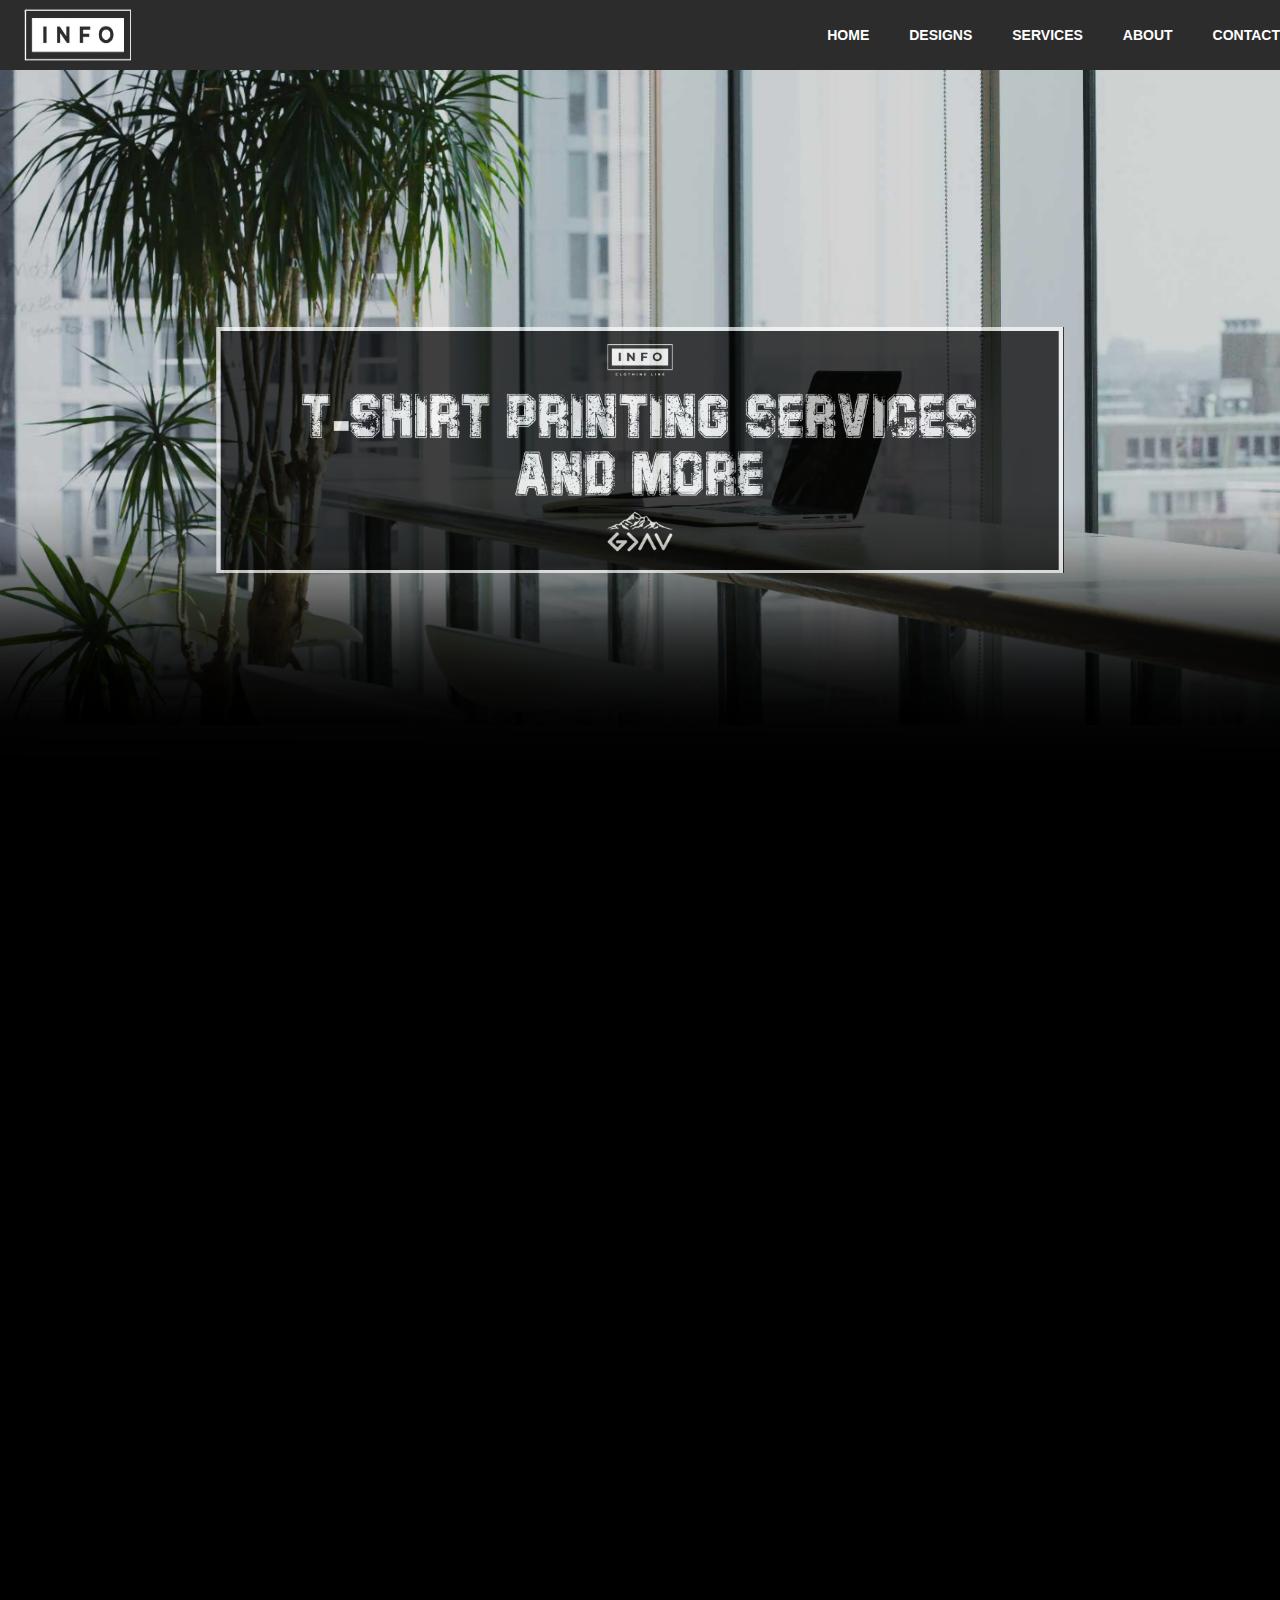
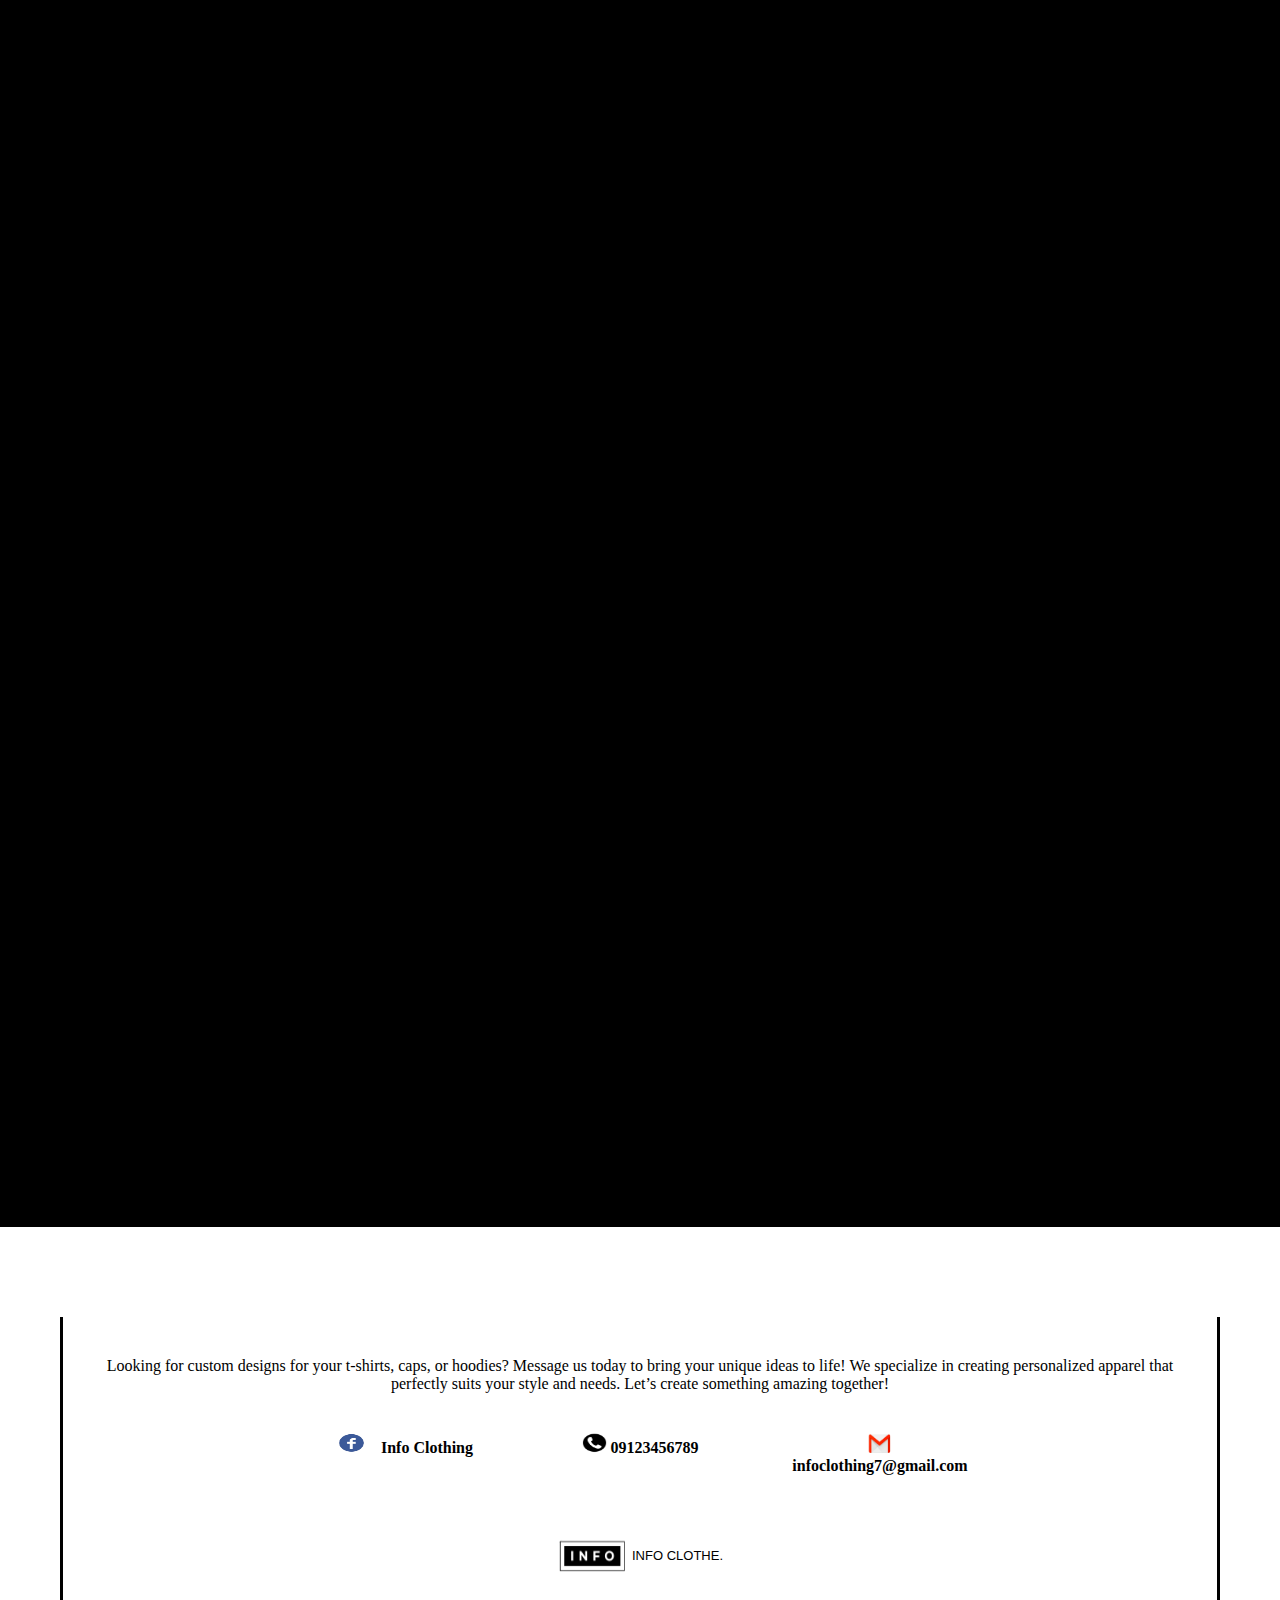
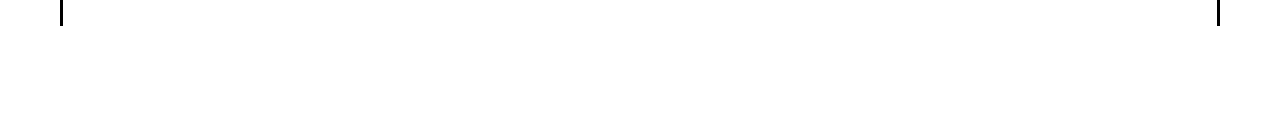
<file: index.html>
<!DOCTYPE html>
<html lang="en">
<head>
    <meta charset="UTF-8">
    <meta name="viewport" content="width=device-width, initial-scale=1.0">
    <title>InfoClothe</title>
    <link rel="stylesheet" href="website.css">
    <script src="website.js"></script>
</head>
<body>
    <div class="container">
        <div class="image">
          <img src="Logo.png" alt="Profile" style="height:60px;width:115px;">
        </div>
        <div class="navbar">
            <ul>
              <li><a href="website.html">Home</a></li>
              <li><a href="designs.html">Designs</a></li>
                <li><a href="#service">Services</a></li>
                <li><a href="#about">About</a></li>
                <li><a href="#contact">Contact</a></li>
             </ul>
        </div>
    </div>

    <div class="bg">
        <img src="backg.png" alt="background">

    </div>
    <div class="foreground">
        <img src="logo2.png" alt="logo">
    </div>
    
  
  <section id="service" class="block1">
    <div class="con reveal">  
      <h2 style="color: white;">SERVICES</h2>
 
      <div class="cards">
        <div class="text-card">
          <h3>T-SHIRT</h3>
          <img src="tshirt.png" alt="logo" width="320px" height="200px">
<p>Elevate your wardrobe with our custom t-shirt printing services. Choose from a wide selection of colors, styles, and sizes to create the perfect canvas for your design. Whether you have a company logo, a team slogan, or a one-of-a-kind artwork, our state-of-the-art printing technology ensures vibrant colors and durable prints that stand the test of time. From single orders to bulk quantities, we cater to individuals, businesses, teams, and organizations alike.</p>
        </div>
        <div class="text-card">
          <h3>CAP</h3>
          <img src="cap.png" alt="logo" width="320px" height="180px">
          <p>Make a statement with custom-printed caps that reflect your personality and brand identity. Our cap printing services offer endless design possibilities, whether you prefer embroidery, screen printing, or heat transfer. Select from a variety of cap styles, including snapbacks, beanies, and trucker hats, and let your creativity shine. Whether you're promoting an event, outfitting your team, or simply adding flair to your everyday look, our cap printing services deliver unmatched quality and customization.</p>

        </div>
        <div class="text-card">
          <h3>HOODIE</h3>
          <img src="Hoodie.jpg" alt="logo" width="320px" height="200px">
          <p>Stay warm and stylish with our custom hoodie printing service. Our hoodies are made from high-quality materials and are available in various styles, including pullover and zip-up options. Perfect for cooler weather, our custom hoodies are great for school groups, sports teams, corporate giveaways, or casual wear. Add your logo, artwork, or slogan to create a cozy and fashionable piece that stands out.</p>
        </div>
      </div>
     
    </div>
      </section>
      
 
   <section id="about" class="block2">
    <div class="about1 reveal">
    <h5>About Us</h5>
    <div class="about2">   
      <p>Welcome to Info Clothing, your premier destination for custom printing services. With a passion for creativity and a commitment to quality, we specialize in transforming ordinary items into personalized works of art. Whether you're looking to showcase your brand, celebrate a special moment, or express your individuality, we're here to help you make a lasting impression.</p>

    </div>
    <h5>Our Mission</h5>
    <div class="about2">

<p>At Info Clothing, our mission is simple: to provide our customers with top-notch custom printing solutions that exceed expectations. We believe that every design tells a story, and we're dedicated to helping you tell yours. From concept to completion, we're with you every step of the way, ensuring a seamless and enjoyable experience.</p>
    </div>
    <h5>Why Choose Us?</h5>
    <div class="about2">
<p><b>Quality Assurance:</b>  We use premium materials and cutting-edge printing technology to ensure exceptional quality and durability.</p>
<p><b>Customization:</b> From design concept to final product, we work closely with you to bring your vision to life, offering customization options to suit your unique needs.</p>    
<p><b>Fast Turnaround:</b> We understand the importance of deadlines, which is why we strive to deliver your custom-printed products quickly and efficiently.</p>
<p><b>Customer Satisfaction: </b> Your satisfaction is our priority. We are committed to providing excellent customer service and ensuring that you are thrilled with the end result.</p>
</div>
</div>

   </section> 
   <section id="contact" class="block3">
    <div class="contact1">
      <div class="contact2">
      <p>Looking for custom designs for your t-shirts, caps, or hoodies? Message us today to bring your unique ideas to life! We specialize in creating personalized apparel that perfectly suits your style and needs. Let’s create something amazing together!</p>
      </div>
      <div class="contact2">
         <div class="contact3">
          <img src="fb.png" alt="FB" height="20px" width="50px">
             <a href="https://www.facebook.com/infoclothe"> Info Clothing  </a>
         </div>
         
        <div class="contact3">
         <img src="num.png" alt="FB" height="20px" width="25px">
            <a>09123456789</a>
        </div>
    
      <div class="contact3">
       <img src="gmail.png" alt="FB" height="20px" width="30px">
          <a>infoclothing7@gmail.com</a>
      </div>
      </div>
      <div class="contact4">
          <img src="logo3.png" alt="FB" height="35px" width="70px">
             <p>INFO CLOTHE.</p>
         </div>
       
    </div>
   </section>

</body>
</html>
</file>
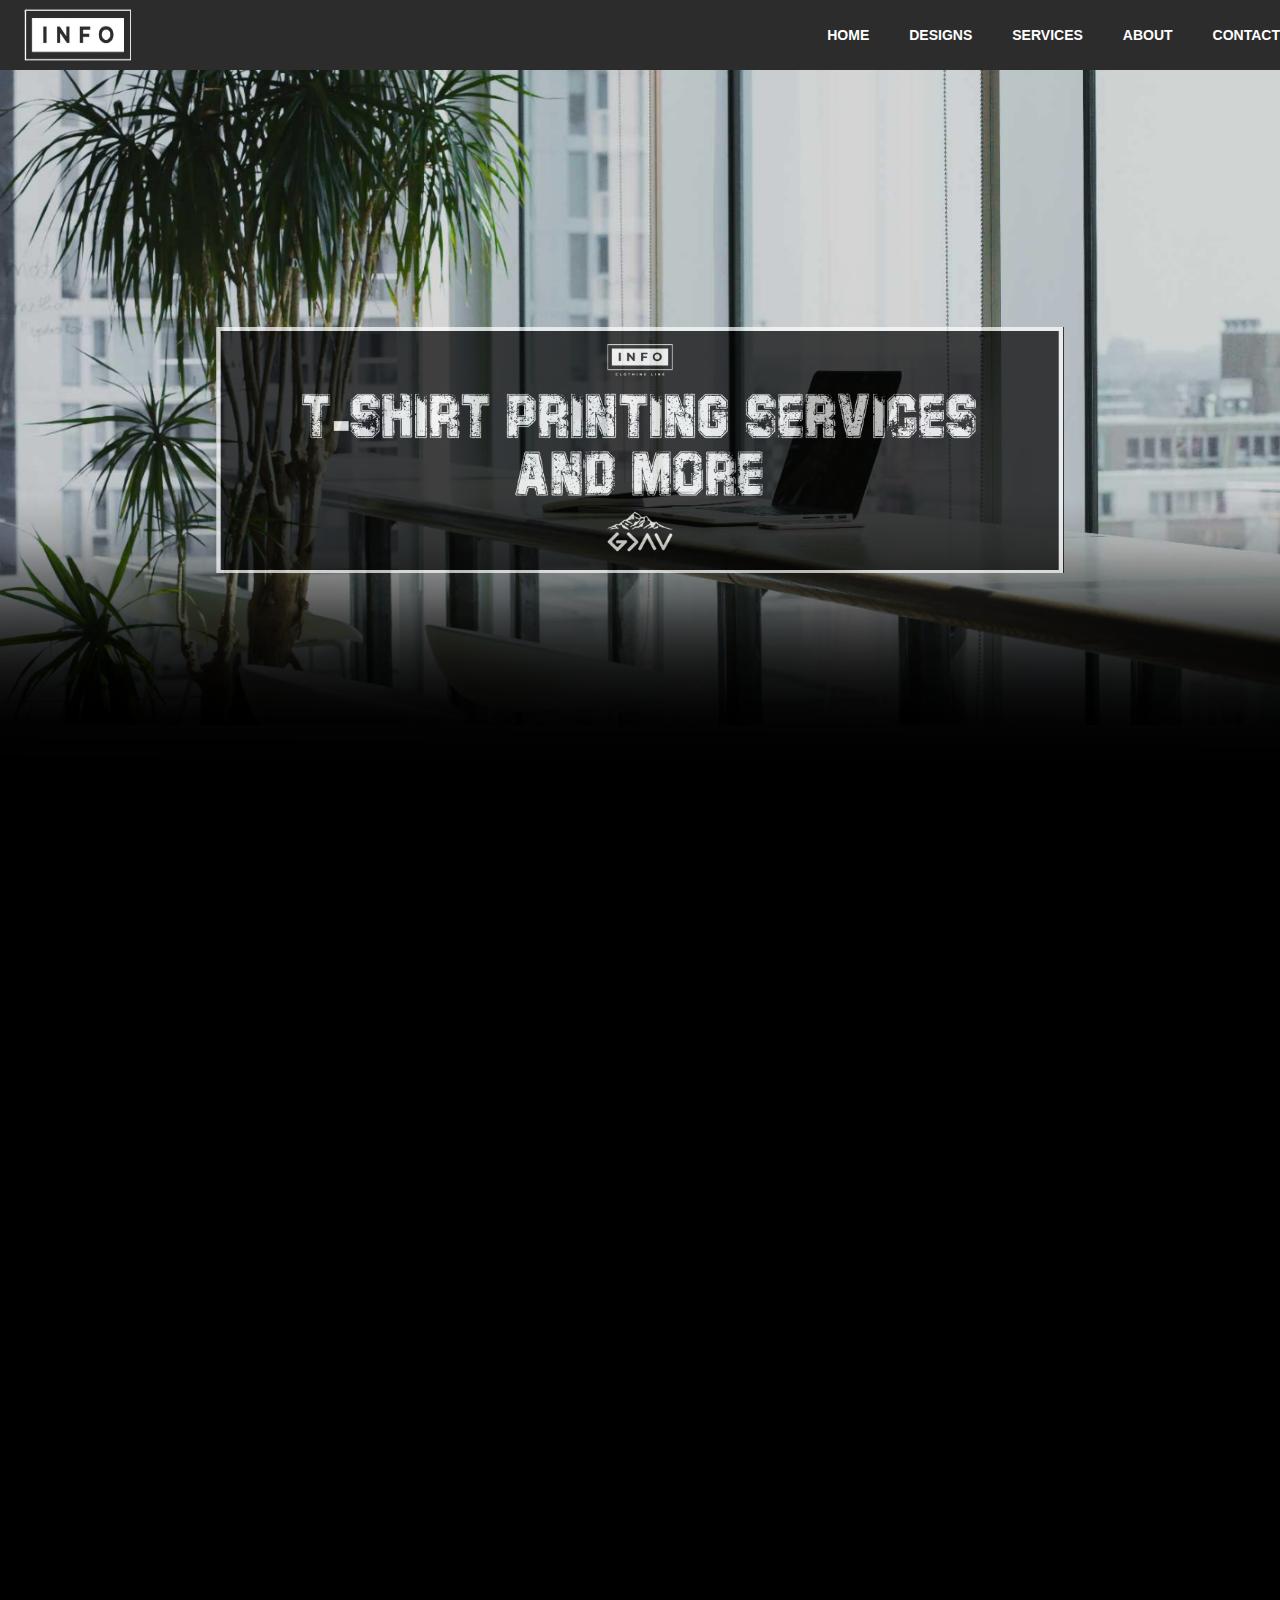
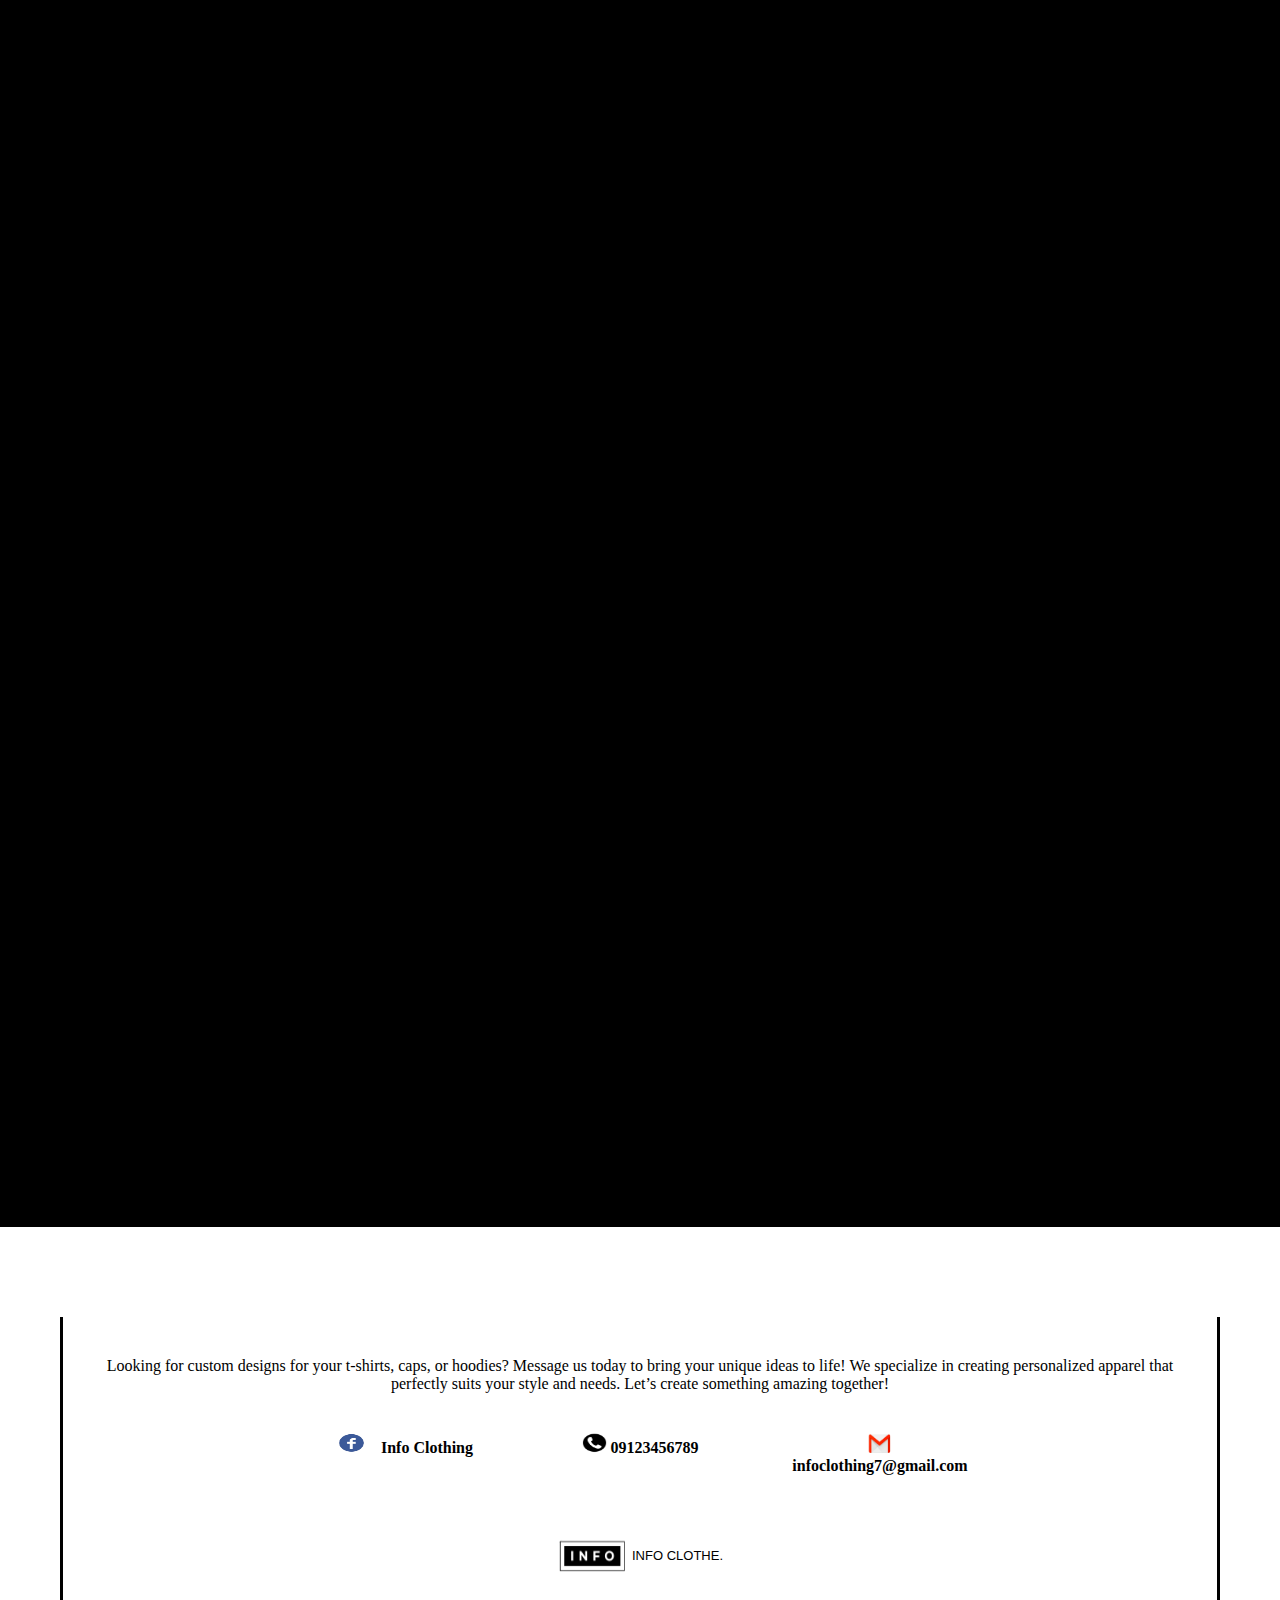
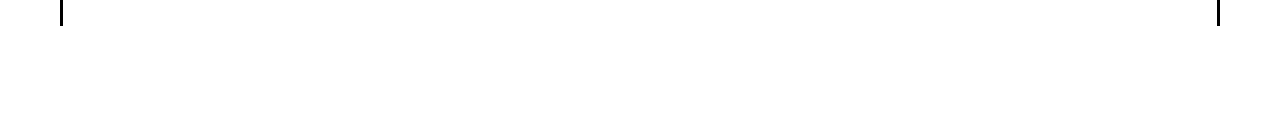
<file: website.html>
<!DOCTYPE html>
<html lang="en">
<head>
    <meta charset="UTF-8">
    <meta name="viewport" content="width=device-width, initial-scale=1.0">
    <title>Document</title>
    <link rel="stylesheet" href="website.css">
    <script src="website.js"></script>
</head>
<body>
    <div class="container">
        <div class="image">
          <img src="Logo.png" alt="Profile" style="height:60px;width:115px;">
        </div>
        <div class="navbar">
            <ul>
              <li><a href="website.html">Home</a></li>
              <li><a href="designs.html">Designs</a></li>
                <li><a href="#service">Services</a></li>
                <li><a href="#about">About</a></li>
                <li><a href="#contact">Contact</a></li>
             </ul>
        </div>
    </div>

    <div class="bg">
        <img src="backg.png" alt="background">

    </div>
    <div class="foreground">
        <img src="logo2.png" alt="logo">
    </div>
    
  
  <section id="service" class="block1">
    <div class="con reveal">  
      <h2 style="color: white;">SERVICES</h2>
 
      <div class="cards">
        <div class="text-card">
          <h3>T-SHIRT</h3>
          <img src="tshirt.png" alt="logo" width="320px" height="200px">
<p>Elevate your wardrobe with our custom t-shirt printing services. Choose from a wide selection of colors, styles, and sizes to create the perfect canvas for your design. Whether you have a company logo, a team slogan, or a one-of-a-kind artwork, our state-of-the-art printing technology ensures vibrant colors and durable prints that stand the test of time. From single orders to bulk quantities, we cater to individuals, businesses, teams, and organizations alike.</p>
        </div>
        <div class="text-card">
          <h3>CAP</h3>
          <img src="cap.png" alt="logo" width="320px" height="180px">
          <p>Make a statement with custom-printed caps that reflect your personality and brand identity. Our cap printing services offer endless design possibilities, whether you prefer embroidery, screen printing, or heat transfer. Select from a variety of cap styles, including snapbacks, beanies, and trucker hats, and let your creativity shine. Whether you're promoting an event, outfitting your team, or simply adding flair to your everyday look, our cap printing services deliver unmatched quality and customization.</p>

        </div>
        <div class="text-card">
          <h3>HOODIE</h3>
          <img src="Hoodie.jpg" alt="logo" width="320px" height="200px">
          <p>Stay warm and stylish with our custom hoodie printing service. Our hoodies are made from high-quality materials and are available in various styles, including pullover and zip-up options. Perfect for cooler weather, our custom hoodies are great for school groups, sports teams, corporate giveaways, or casual wear. Add your logo, artwork, or slogan to create a cozy and fashionable piece that stands out.</p>
        </div>
      </div>
     
    </div>
      </section>
      
 
   <section id="about" class="block2">
    <div class="about1 reveal">
    <h5>About Us</h5>
    <div class="about2">   
      <p>Welcome to Info Clothing, your premier destination for custom printing services. With a passion for creativity and a commitment to quality, we specialize in transforming ordinary items into personalized works of art. Whether you're looking to showcase your brand, celebrate a special moment, or express your individuality, we're here to help you make a lasting impression.</p>

    </div>
    <h5>Our Mission</h5>
    <div class="about2">

<p>At Info Clothing, our mission is simple: to provide our customers with top-notch custom printing solutions that exceed expectations. We believe that every design tells a story, and we're dedicated to helping you tell yours. From concept to completion, we're with you every step of the way, ensuring a seamless and enjoyable experience.</p>
    </div>
    <h5>Why Choose Us?</h5>
    <div class="about2">
<p><b>Quality Assurance:</b>  We use premium materials and cutting-edge printing technology to ensure exceptional quality and durability.</p>
<p><b>Customization:</b> From design concept to final product, we work closely with you to bring your vision to life, offering customization options to suit your unique needs.</p>    
<p><b>Fast Turnaround:</b> We understand the importance of deadlines, which is why we strive to deliver your custom-printed products quickly and efficiently.</p>
<p><b>Customer Satisfaction: </b> Your satisfaction is our priority. We are committed to providing excellent customer service and ensuring that you are thrilled with the end result.</p>
</div>
</div>

   </section> 
   <section id="contact" class="block3">
    <div class="contact1">
      <div class="contact2">
      <p>Looking for custom designs for your t-shirts, caps, or hoodies? Message us today to bring your unique ideas to life! We specialize in creating personalized apparel that perfectly suits your style and needs. Let’s create something amazing together!</p>
      </div>
      <div class="contact2">
         <div class="contact3">
          <img src="fb.png" alt="FB" height="20px" width="50px">
             <a href="https://www.facebook.com/infoclothe"> Info Clothing  </a>
         </div>
         
        <div class="contact3">
         <img src="num.png" alt="FB" height="20px" width="25px">
            <a>09123456789</a>
        </div>
    
      <div class="contact3">
       <img src="gmail.png" alt="FB" height="20px" width="30px">
          <a>infoclothing7@gmail.com</a>
      </div>
      </div>
      <div class="contact4">
          <img src="logo3.png" alt="FB" height="35px" width="70px">
             <p>INFO CLOTHE.</p>
         </div>
       
    </div>
   </section>

</body>
</html>
</file>
<file: website.css>
body {
  height: 100%;
  background-position: center;
  background-repeat: no-repeat;
  background-size: cover;
  margin: 0;
  background-color: black;
}

.container {
  display: flex;
  align-items: center;
  justify-content: space-between;
  height: 70px;
  position: fixed;
  background-color: rgb(44, 44, 44);
  z-index: 1000; 
  width: 100%;
  font-family: "FF Mark W05", Arial, sans-serif;
  font-size: 14px !important;
  font-weight: bold;
  padding: 0 20px;
}

.container .image img {
  height: 60px;
  width: auto;
}

.navbar {
  display: flex;
  justify-content: flex-end;
  flex-grow: 1;
}

.navbar ul {
  display: flex;
  list-style-type: none;
  padding: 0;
  margin: 0;
}

.navbar li {
  margin: 0 10px;
}

.navbar li a {
  text-decoration: none;
  color: white;
  text-transform: uppercase;
  padding: 10px;
}

.navbar li a:hover {
  color: rgb(255, 255, 255);
  border-bottom: 2px solid rgb(255, 255, 255);
}

.bg img {
  opacity: 0.9;
  width: 100%;
  height: auto;
}

.foreground img {
  position: absolute;
  top: 50%; 
  left: 50%; 
  transform: translate(-50%, -50%);
  z-index: 2; 
  opacity: 0.7;
}

html {
  scroll-behavior: smooth;
}

section { 
  display: flex;
  justify-content: center;
  align-items: center;
  padding: 50px 20px;
}

section h2 {
  font-size: 30px;
  text-align: center;
  text-transform: uppercase;
}

.con p {
  padding: 10px;
  word-wrap: break-word;
  text-align: justify;
  text-justify: inter-word;
  font-size: 18px;
  text-indent: 30px;
  font-family: sans-serif;
}

.block2, .block2 p {
  color: white;
}

.block3 {
  background-color: white;
}

section .con {
  margin: 50px;
  max-width: 1200px;
}

section .cards {
  display: flex;
  flex-wrap: wrap;
  justify-content: center;
}

section .cards .text-card {
  background: white;
  margin: 10px;
  padding: 20px;
  position: relative;
  flex-basis: 300px;
  flex-grow: 1;
}

section .cards .text-card h3 {
  font-size: 20px;
  text-align: center;
  text-transform: uppercase;
  margin-bottom: 10px;
}

section .cards .text-card h3::after {
  content: '';
  position: absolute;
  top: 8px;
  left: 8px;
  right: -8px; 
  bottom: -8px;
  border: 3px solid rgb(78, 78, 78); 
  pointer-events: none;
}

.reveal {
  position: relative;
  transform: translateY(150px);
  opacity: 0;
  transition: all 1s ease;
}

.reveal.active {
  transform: translateY(0px);
  opacity: 1;
}

.contact1 {
  text-align: center;
  border-left: solid black 3px;
  margin: 40px;
  border-right: solid black 3px;
  padding: 20px;
}

.contact2 {
  display: flex;
  flex-wrap: wrap;
  justify-content: center;
  margin: 20px 0;
}

.contact2 p {
  flex-basis: 100%;
  margin: 0 20px;
}

.contact3 {
  margin-bottom: 20px;
  font-weight: bold;
  padding: 20px;
  flex-basis: 200px;
}

.contact3 a {
  text-decoration: none;
  color: black;
}

.contact3 a:hover {
  border-bottom: solid 2px black;
}

.contact4 {
  margin-bottom: 30px;
  display: flex;
  justify-content: center;
  align-items: center;
}

.contact4 img {
  margin-right: 5px;
}

.contact4 p {
  font-family: sans-serif;
  font-size: 13px;
}

.about1 {
  margin: 20px;
}

.about2 {
  margin-bottom: 50px;
  margin-left: auto;
  margin-right: auto;
  max-width: 800px;
  padding: 10px;
  border-top: solid white 2px;
  border-left: solid white 2px;
  border-right: solid white 2px;
}

h5 {
  font-size: 23px;
  text-align: center;
}

.about2 p {
  font-size: 19px;
}

/* Media Queries for responsiveness */
@media (max-width: 768px) {
  .container {
    flex-direction: column;
    align-items: flex-start;
    padding: 10px;
  }

  .navbar {
    justify-content: center;
    margin-left: 0;
  }

  .navbar li {
    margin: 0 5px;
  }

  .navbar ul {
    flex-direction: column;
    align-items: center;
  }

  .bg img {
    height: auto;
  }

  .section .cards {
    flex-direction: column;
  }

  section .cards .text-card {
    margin: 10px 0;
  }

  .contact2 p {
    margin-left: 10px;
    margin-right: 10px;
  }

  .about1 {
    margin-left: 20px;
    margin-right: 20px;
  }

  .about2 {
    margin-left: 10px;
    margin-right: 10px;
  }
}

@media (max-width: 480px) {
  .container {
    flex-direction: column;
    align-items: center;
    padding: 10px;
  }

  .navbar {
    justify-content: center;
  }

  .navbar ul {
    flex-direction: column;
    align-items: center;
  }

  .navbar li {
    margin: 5px 0;
  }

  section .cards .text-card {
    margin: 10px 0;
    width: 100%;
  }

  .contact2 p {
    margin-left: 5px;
    margin-right: 5px;
  }

  .about2 {
    margin: 5px;
    padding: 5px;
  }

  h5 {
    font-size: 18px;
  }

  .about2 p {
    font-size: 16px;
  }
}
</file>
